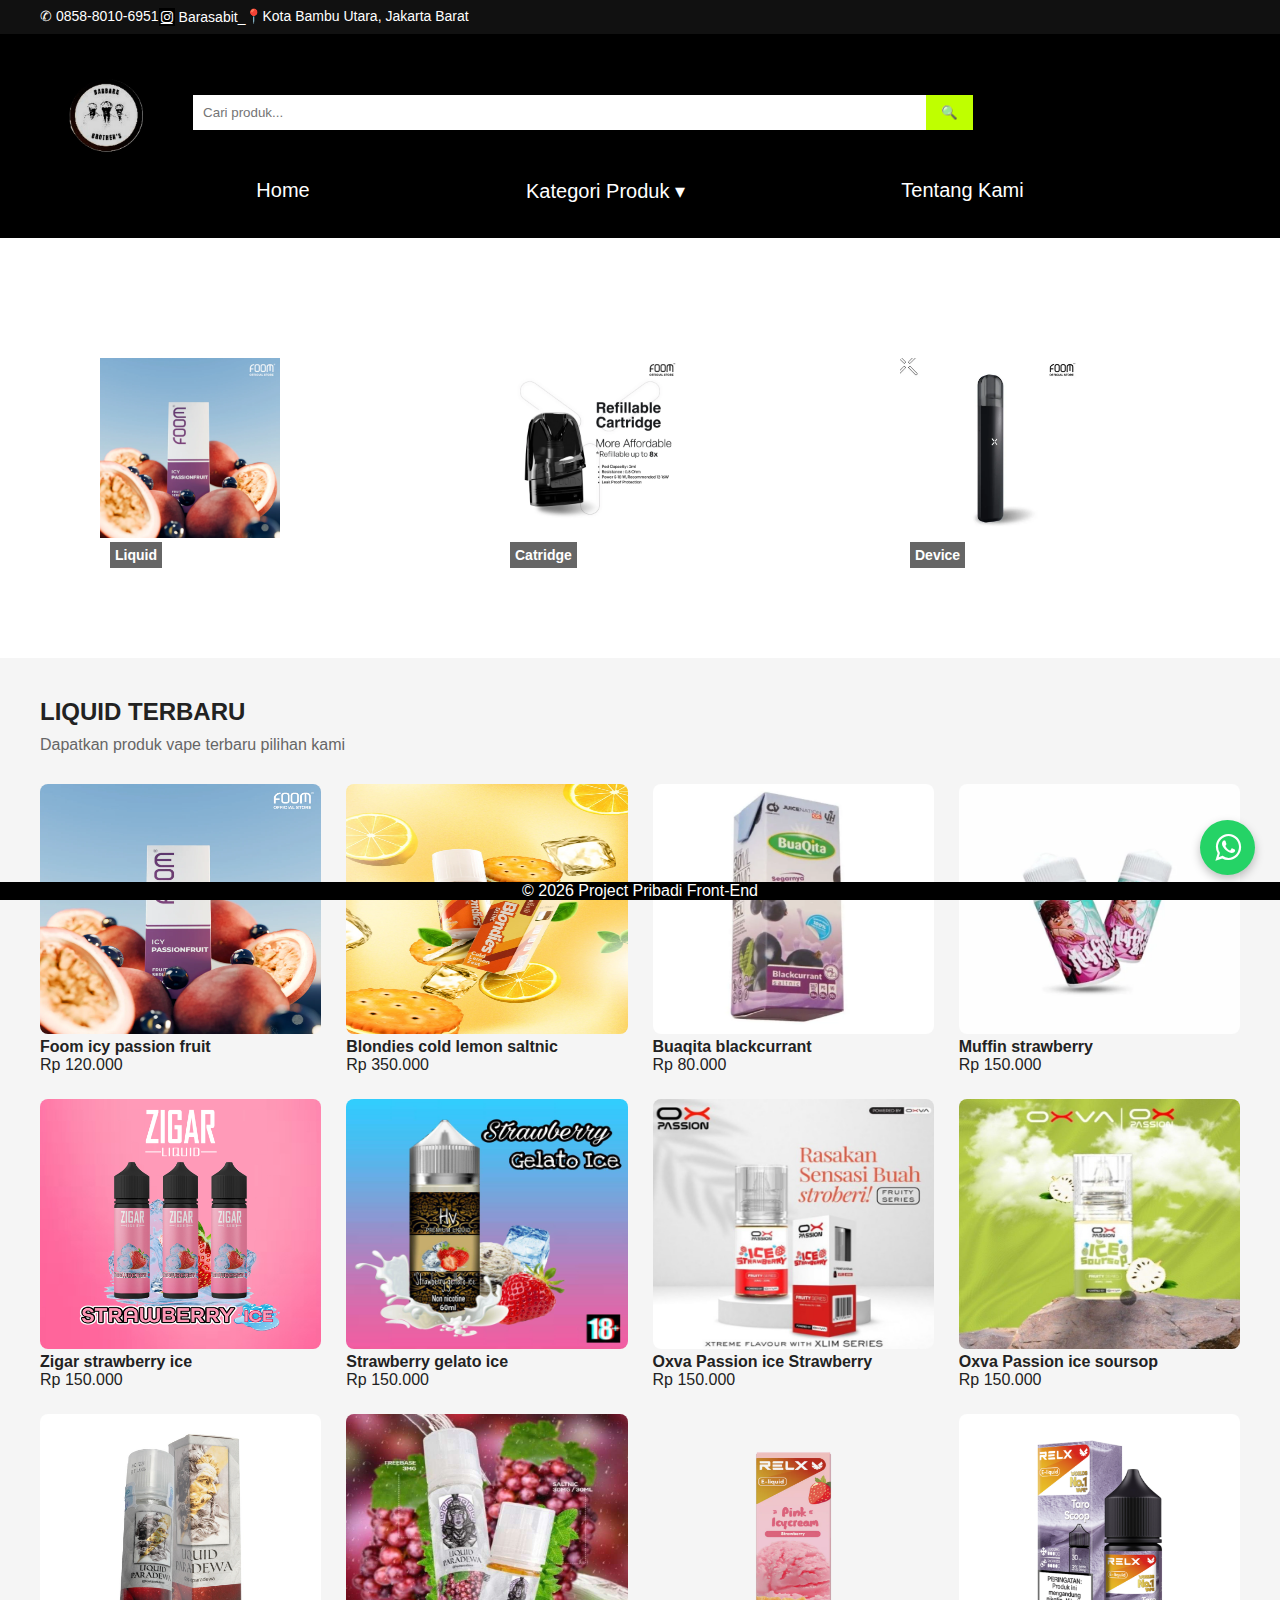
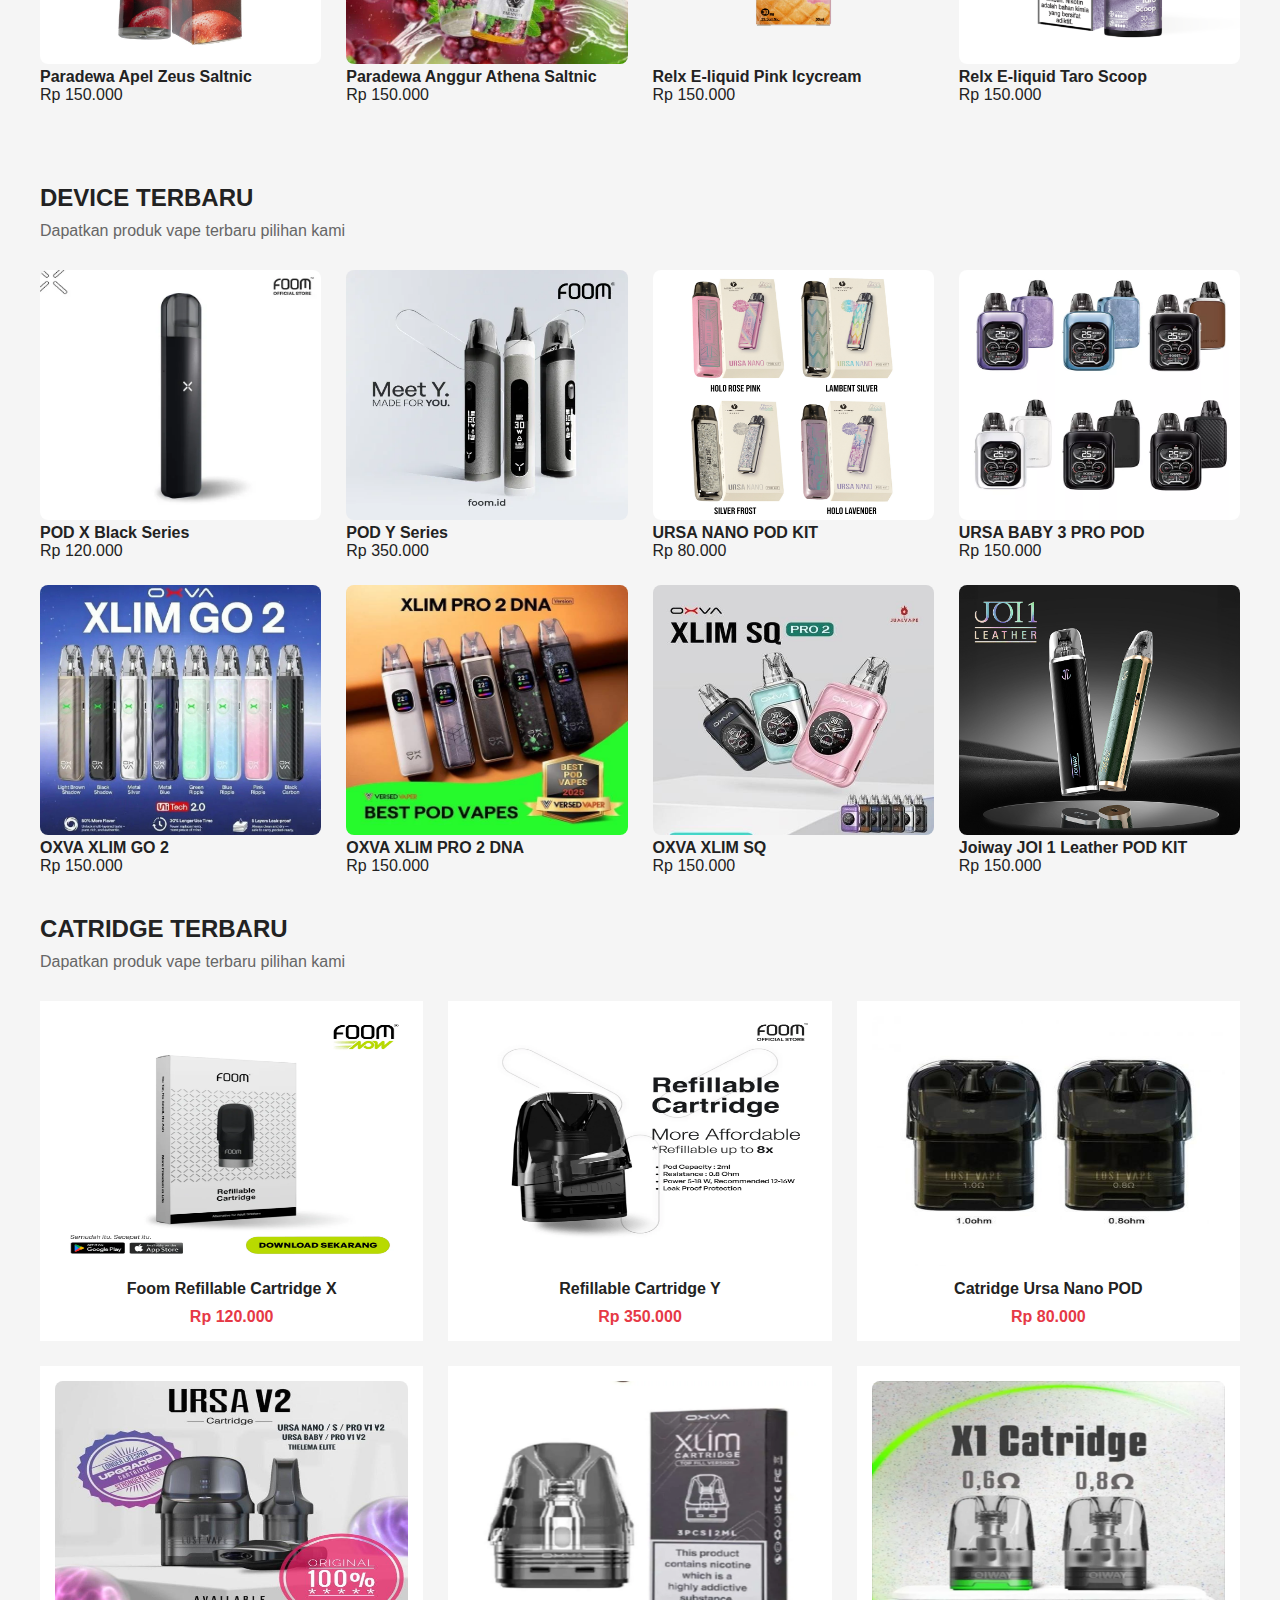
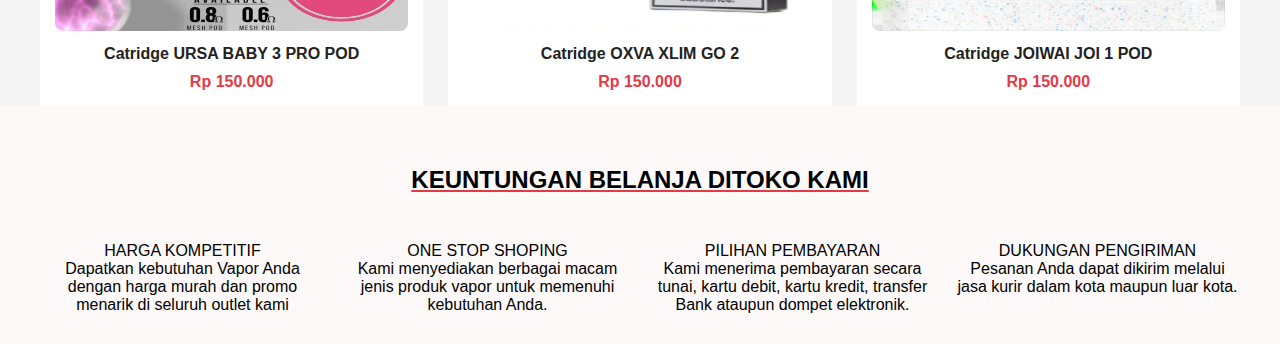
<file: index.html>
<!DOCTYPE html>
<html lang="id">
<head>
  <meta charset="UTF-8">
  <meta name="viewport" content="width=device-width, initial-scale=1.0">
  <title>Vapor Store | Project Pribadi</title>
  <link rel="stylesheet" href="style.css">
  <link rel="stylesheet" href="https://cdnjs.cloudflare.com/ajax/libs/font-awesome/4.7.0/css/font-awesome.min.css">
  
</head>
<body>
  <!-- ===== TOP BAR ===== -->
  <header class="top-bar">
    <div class="container">
      <span> &#9990 0858-8010-6951</span>
      <span><a href="www.instagram.com/Barasabit_" class="fa fa-instagram"></a> Barasabit_ </span>
      <span>📍Kota Bambu Utara, Jakarta Barat</span>
    </div>
  </header> 
  <nav class="navbar">
  <div class="container">
 <p id="searchResult"></p>
    <!-- BARIS ATAS -->
    <div class="nav-top">
      <div class="logo"> 
        <img src="images/logo.png" alt="Logo">
      </div>
      <div class="search-box"> 
        <input type="text" id="searchInput" placeholder="Cari produk...">
       <a> <button class="btn-primary" id="actionBtn">🔍</button></a>
      </div>
    </div>
      
    <!-- BARIS BAWAH -->
  <ul class="nav-menu">
  <li><a href="#">Home</a></li>

  <li class="dropdown">
    <a href="#">Kategori Produk ▾</a>

    <ul class="dropdown-menu">
      <li><a href="#liquid">Liquids</a></li>
      <li><a href="#Devices">Devices</a></li>
      <li><a href="#Catridge">Catridge</a></li>
    </ul>
  </li>

  <li><a href="flexbox.html">Tentang Kami</a></li>
</ul>

  </div>
</nav>


  
<!-- ===== CATEGORY BANNER ===== -->
  <section class="category">
    <div class="container category-grid">

      <div class="category-card">
        <img src="images/foom1.jpg" alt="foom-1">
        <h3>Liquid</h3>
      </div>

      <div class="category-card">
        <img src="images/catridge/catridgeY.jpg" alt="catridgeY">
        <h3>Catridge</h3>
      </div>

      <div class="category-card">
        <img src="images/device/deviceX.jpg" alt="Device">
        <h3>Device</h3>
      </div>
    </div>
  </section>

  <!-- ===== NEW PRODUCT SECTION ===== -->
  <main class="products">
    <div class="container ">
      <div id="liquid">
      <h2>LIQUID TERBARU</h2>
      <p>Dapatkan produk vape terbaru pilihan kami</p>

      <div class="product-grid">

        <article class="product-card" data-name="Foom icy passion fruit">
          <img src="images/foom1.jpg" alt="Product">
          <h4>Foom icy passion fruit</h4>
          <span>Rp 120.000</span>
        </article>

        <article class="product-card" data-name="Blondies cold lemon">
          <img src="images/blondieslemon.jpg" alt="Product">
          <h4>Blondies cold lemon saltnic</h4>
          <span>Rp 350.000</span>
        </article>

        <article class="product-card" data-name="Buaqita blackcurrant">
          <img src="images/buaqita.jpg" alt="Product">
          <h4>Buaqita blackcurrant</h4>
          <span>Rp 80.000</span>
        </article>

        <article class="product-card" data-name="Muffin strawberry">
          <img src="images/muffin.jpg" alt="Product">
          <h4>Muffin strawberry</h4>
          <span>Rp 150.000</span>
        </article>

        <article class="product-card" data-name="Zigar strawberry ice">
          <img src="images/liquid15.jpg" alt="Product">
          <h4>Zigar strawberry ice</h4>
          <span>Rp 150.000</span>
        </article>

        <article class="product-card" data-name="Strawberry gelato ice">
          <img src="images/liquid14.jpg" alt="Product">
          <h4>Strawberry gelato ice</h4>
          <span>Rp 150.000</span>
        </article>

        <article class="product-card" data-name="Oxva passion ice Strawberry">
          <img src="images/oxvastrawbery.jpg" alt="Product">
          <h4>Oxva Passion ice Strawberry</h4>
          <span>Rp 150.000</span>
        </article>

        <article class="product-card" data-name="Oxva Passion ice soursop">
          <img src="images/oxvasour.jpg" alt="Product">
          <h4>Oxva Passion ice soursop</h4>
          <span>Rp 150.000</span>
        </article>

        <article class="product-card" data-name="Paradewa Apel Zeus saltnic">
          <img src="images/paradewaapel.jpg" alt="Product">
          <h4>Paradewa Apel Zeus Saltnic</h4>
          <span>Rp 150.000</span>
        </article>

        <article class="product-card" data-name="Paradewa Anggur Athena Saltnic">
          <img src="images/paradewaanggur.jpg" alt="Product">
          <h4>Paradewa Anggur Athena Saltnic</h4>
          <span>Rp 150.000</span>
        </article>

        <article class="product-card" data-name="Relx E-liquid Pink Icycream" >
          <img src="images/relxice.jpg" alt="Product">
          <h4>Relx E-liquid Pink Icycream</h4> 
          <span>Rp 150.000</span>
        </article>

        <article class="product-card" data-name="Relx E-liquid Taro Scoop" >
          <img src="images/taroscoop.jpg" alt="Product">
          <h4>Relx E-liquid Taro Scoop</h4>
          <span>Rp 150.000</span>
        </article>
      </div>
    </div>
    </div>
  </main>

<!-- ===== NEW DEVICE SECTION ===== -->
   <main class="products">
    <div class="container">
    <div id="Devices">

      <h2>DEVICE TERBARU</h2>
      <p>Dapatkan produk vape terbaru pilihan kami</p>

      <div class="product-grid">

        <article class="product-card" data-name="POD X Black Series">
          <img src="images/device/deviceX.jpg" alt="Product">
          <h4>POD X Black Series</h4>
          <span>Rp 120.000</span>
        </article>

        <article class="product-card" data-name="POD Y Series">
          <img src="images/device/podY.jpg" alt="Product">
          <h4>POD Y Series</h4>
          <span>Rp 350.000</span>
        </article>

        <article class="product-card" data-name="URSA NANO POD KIT">
          <img src="images/device/ursanano.jpg" alt="Product">
          <h4>URSA NANO POD KIT</h4>
          <span>Rp 80.000</span>
        </article>

        <article class="product-card" data-name="URSA BABY 3 PRO POD">
          <img src="images/device/ursababy.jpg" alt="Product">
          <h4>URSA BABY 3 PRO POD </h4>
          <span>Rp 150.000</span>
        </article>

        <article class="product-card" data-name="OXVA XLIM GO 2">
          <img src="images/device/oxvaxlimGo.jpg" alt="Product">
          <h4>OXVA XLIM GO 2</h4>
          <span>Rp 150.000</span>
        </article>

        <article class="product-card" data-name="OXVA XLIM PRO 2 DNA">
          <img src="images/device/oxvaxlimPro.jpg" alt="Product">
          <h4>OXVA XLIM PRO 2 DNA</h4>
          <span>Rp 150.000</span>
        </article>

        <article class="product-card" data-name="OXVA XLIM SQ">
          <img src="images/device/oxvaxlimSQ.jpg" alt="Product">
          <h4>OXVA XLIM SQ</h4>
          <span>Rp 150.000</span>
        </article>

        <article class="product-card" data-name="Joiway JOI 1 Leather POD KIT">
          <img src="images/device/joiway.jpg" alt="Product">
          <h4>Joiway JOI 1 Leather POD KIT</h4>
          <span>Rp 150.000</span>
        </article>
      </div>
    </div>
    </div>
  </main>

  <!-- ===== NEW CATRIDGE SECTION ===== -->
   <main class="productse">
    <div class="container"> 
    <div id="Catridge">

      <h2>CATRIDGE TERBARU</h2>
      <p>Dapatkan produk vape terbaru pilihan kami</p>

      <div class="productse-grid">

        <article class="productse-card" data-name="Foom Refillable Cartridge X">
          <img src="images/catridge/catridgeX.jpg" alt="Product">
          <h4>Foom Refillable Cartridge X</h4>
          <span>Rp 120.000</span>
        </article>

        <article class="productse-card" data-name="Refillable Cartridge Y">
          <img src="images/catridge/catridgeY.jpg" alt="Product">
          <h4>Refillable Cartridge Y</h4>
          <span>Rp 350.000</span>
        </article>

        <article class="productse-card" data-name="Catridge Ursa Nano POD">
          <img src="images/catridge/catridgeursanano.jpg" alt="Product">
          <h4>Catridge Ursa Nano POD</h4>
          <span>Rp 80.000</span>
        </article>

        <article class="productse-card" data-name="Catridge URSA BABY 3 PRO POD">
          <img src="images/catridge/catridgeursababy.jpg" alt="Product">
          <h4>Catridge URSA BABY 3 PRO POD </h4>
          <span>Rp 150.000</span>
        </article>

        <article class="productse-card" data-name="Catridge OXVA XLIM GO 2">
          <img src="images/catridge/catridgeoxaGO.jpg" alt="Product">
          <h4>Catridge OXVA XLIM GO 2</h4>
          <span>Rp 150.000</span>
        </article>

        <article class="productse-card" data-name="Catridge JOIWAI JOI 1 POD">
          <img src="images/catridge/catridgejoiway.jpg" alt="Product">
          <h4>Catridge JOIWAI JOI 1 POD</h4>
          <span>Rp 150.000</span>
        </article>
      </div>
    </div>
    </div> 
  </main>



  <!-- ===== FOOTER ===== -->
   
  <footer class="footer">
    <div class="footer title">
      <h2>KEUNTUNGAN BELANJA DITOKO KAMI</h2>
    </div>

    <div class="container">
    <section class="advantages">
      <article class="harga kompetitif">
          <br>HARGA KOMPETITIF</br>
          <span> Dapatkan kebutuhan Vapor Anda dengan harga murah dan promo menarik di seluruh outlet kami</span>
      </article>
      <article class="onestopshoping">
      <br>ONE STOP SHOPING</br>
        <span>Kami menyediakan berbagai macam jenis produk vapor untuk memenuhi kebutuhan Anda.</span>
        </article>
      <article class="pembayaran">
        <br>PILIHAN PEMBAYARAN</br>
          <span>Kami menerima pembayaran secara tunai, kartu debit, kartu kredit, transfer Bank ataupun dompet elektronik.</span>
      </article>
      <article class="pengiriman">
        <br>DUKUNGAN PENGIRIMAN</br>
          <span>Pesanan Anda dapat dikirim melalui jasa kurir dalam kota maupun luar kota.</span>
      </article>
      </div>
            
       </section>
       
       <p>© 2026 Project Pribadi Front-End</p>
  
  </footer>
<a 
  href="https://wa.me/6285880106951?text="pesan disini"
  class="wa-float"
  target="_blank"
  aria-label="Chat WhatsApp"
>
  <i class="fa fa-whatsapp"></i>
</a>
 <script src="test.js"></script>
</body>

</html>
</file>
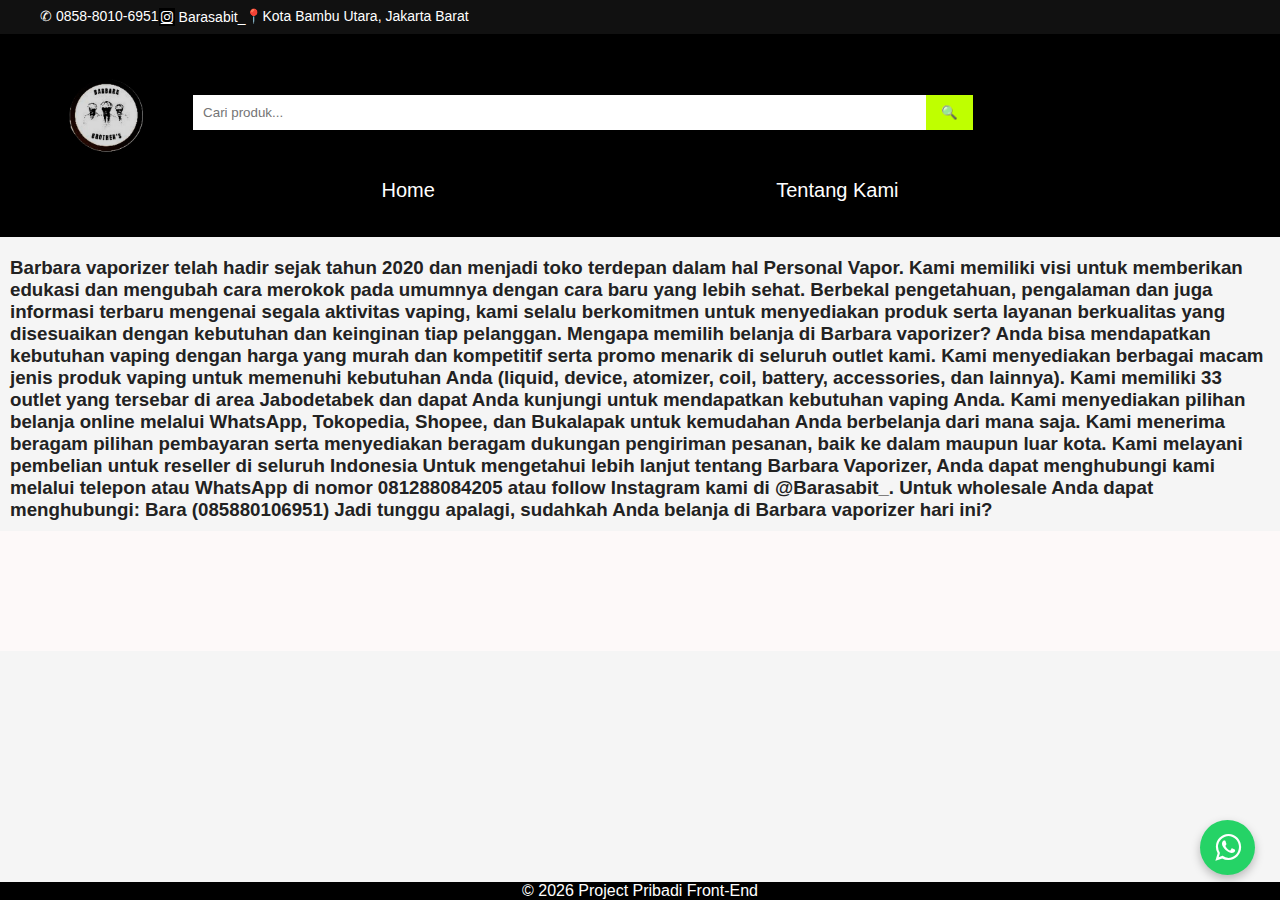
<file: flexbox.html>
<!DOCTYPE html>
<html lang="en">
<head>
    <meta charset="UTF-8">
    <meta name="viewport" content="width=device-width, initial-scale=1.0">
    <title> Vapor Store | Project Pribadi</title>
    <link rel="stylesheet" href="style.css">
    <link rel="stylesheet" href="https://cdnjs.cloudflare.com/ajax/libs/font-awesome/4.7.0/css/font-awesome.min.css">
</head>
<body>
    <body>
  <!-- ===== TOP BAR ===== -->
  <header class="top-bar">
    <div class="container">
      <span> &#9990 0858-8010-6951</span>
      <span><a href="www.instagram.com/Barasabit_" class="fa fa-instagram"></a> Barasabit_ </span>
      <span>📍Kota Bambu Utara, Jakarta Barat</span>
    </div>
  </header> 
  <nav class="navbar">
  <div class="container">
 <p id="searchResult"></p>
    <!-- BARIS ATAS -->
    <div class="nav-top">
      <div class="logo"> 
        <img src="images/logo.png" alt="Logo">
      </div>
      <div class="search-box"> 
        <input type="text" id="searchInput" placeholder="Cari produk...">
       <a> <button class="btn-primary" id="actionBtn">🔍</button></a>
      </div>
    </div>
      
    <!-- BARIS BAWAH -->
    <ul class="nav-menu">
      <li><a href="index1.html">Home</a></li>
      <li><a href="flexbox.html">Tentang Kami</a></li>
    </ul>

  </div>
</nav>
<div class="text">
<h3>Barbara vaporizer telah hadir sejak tahun 2020 dan menjadi toko terdepan dalam hal Personal Vapor. Kami memiliki visi untuk memberikan edukasi dan mengubah cara merokok pada umumnya dengan cara baru yang lebih sehat. Berbekal pengetahuan, pengalaman dan juga informasi terbaru mengenai segala aktivitas vaping, kami selalu berkomitmen untuk menyediakan produk serta layanan berkualitas yang disesuaikan dengan kebutuhan dan keinginan tiap pelanggan.

Mengapa memilih belanja di Barbara vaporizer?

Anda bisa mendapatkan kebutuhan vaping dengan harga yang murah dan kompetitif serta promo menarik di seluruh outlet kami.
Kami menyediakan berbagai macam jenis produk vaping untuk memenuhi kebutuhan Anda (liquid, device, atomizer, coil, battery, accessories, dan lainnya).
Kami memiliki 33 outlet yang tersebar di area Jabodetabek dan dapat Anda kunjungi untuk mendapatkan kebutuhan vaping Anda.
Kami menyediakan pilihan belanja online melalui WhatsApp, Tokopedia, Shopee, dan Bukalapak untuk kemudahan Anda berbelanja dari mana saja.
Kami menerima beragam pilihan pembayaran serta menyediakan beragam dukungan pengiriman pesanan, baik ke dalam maupun luar kota.
Kami melayani pembelian untuk reseller di seluruh Indonesia
Untuk mengetahui lebih lanjut tentang Barbara Vaporizer, Anda dapat menghubungi kami melalui telepon atau WhatsApp di nomor 081288084205 atau follow Instagram kami di @Barasabit_. Untuk wholesale Anda dapat menghubungi: Bara (085880106951)

Jadi tunggu apalagi, sudahkah Anda belanja di Barbara vaporizer hari ini?</h3>
</div>

<footer class="footer">
    <div class="footer title">
       <p>© 2026 Project Pribadi Front-End</p>
  
  </footer>

  <a 
  href="https://wa.me/6285880106951?"
  class="wa-float"
  target="_blank"
  aria-label="Chat WhatsApp"
>
  <i class="fa fa-whatsapp"></i>
</a>
</body>
</html>
</file>
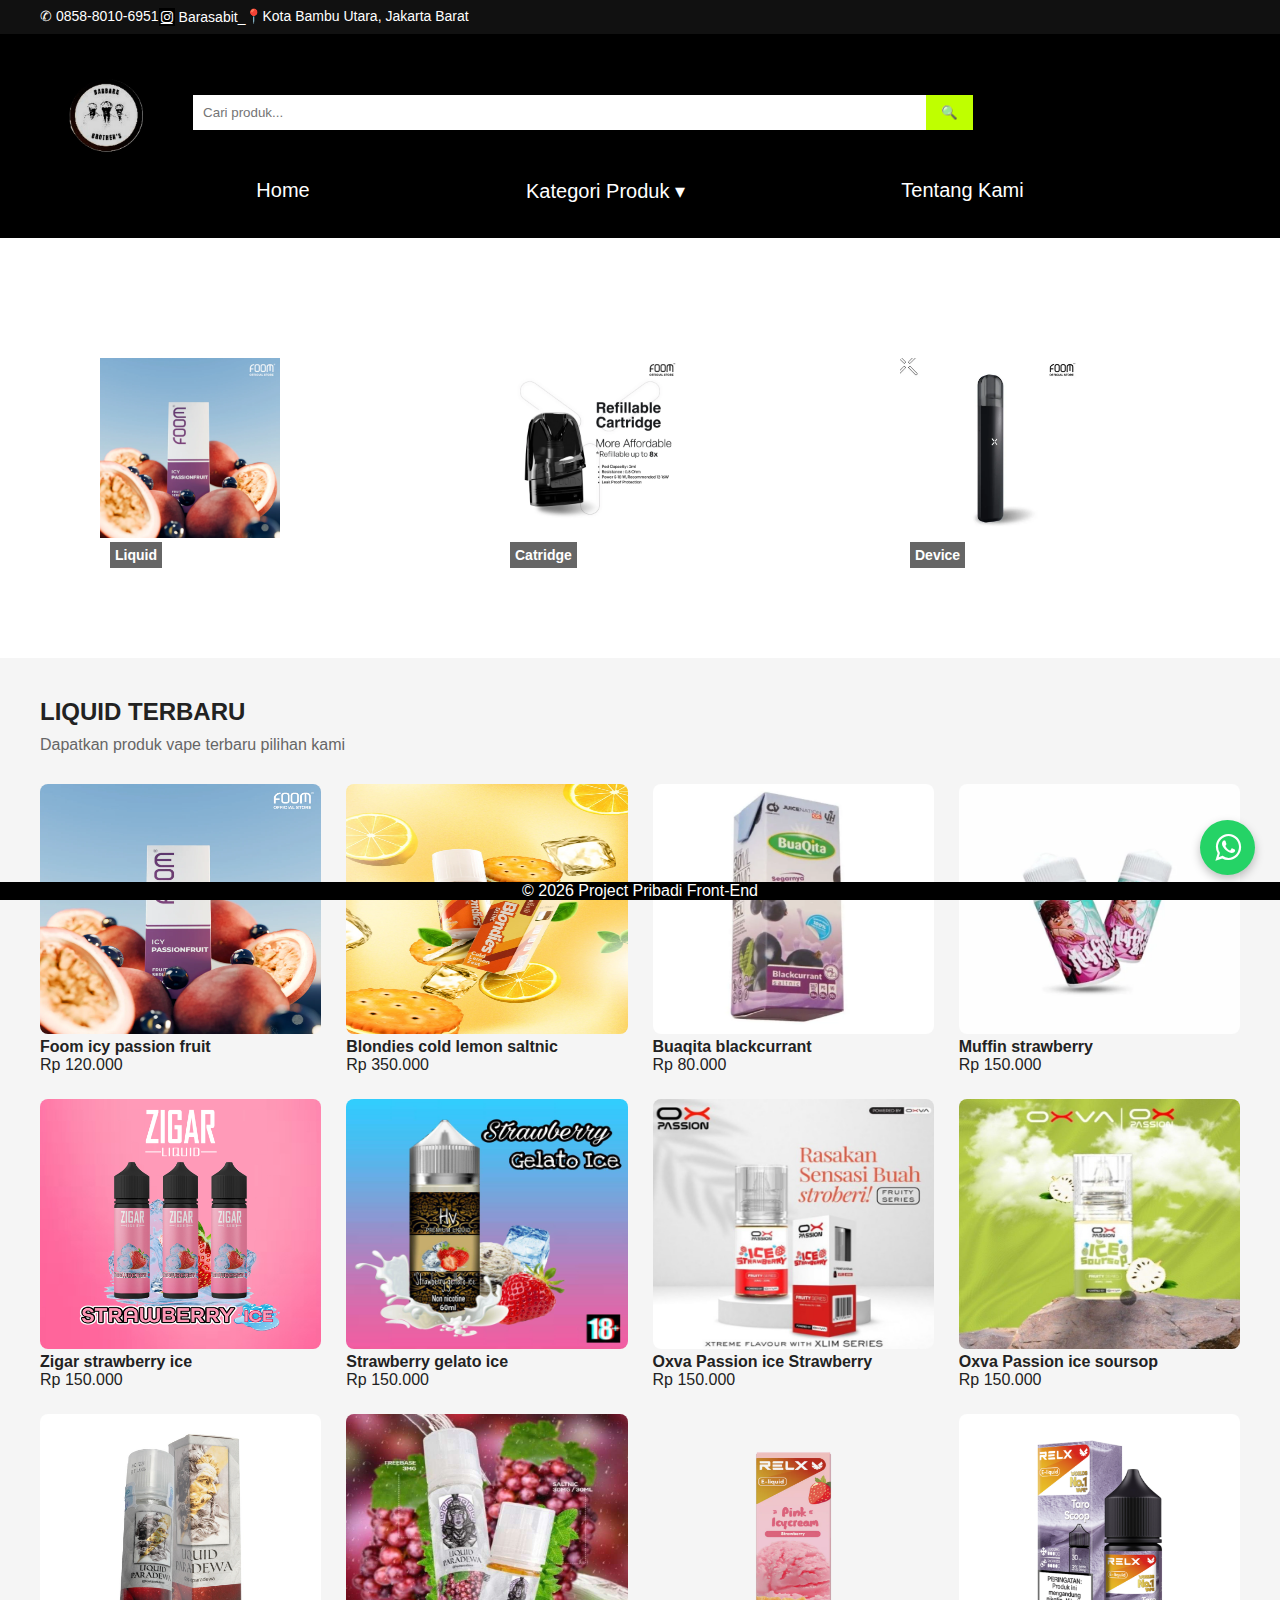
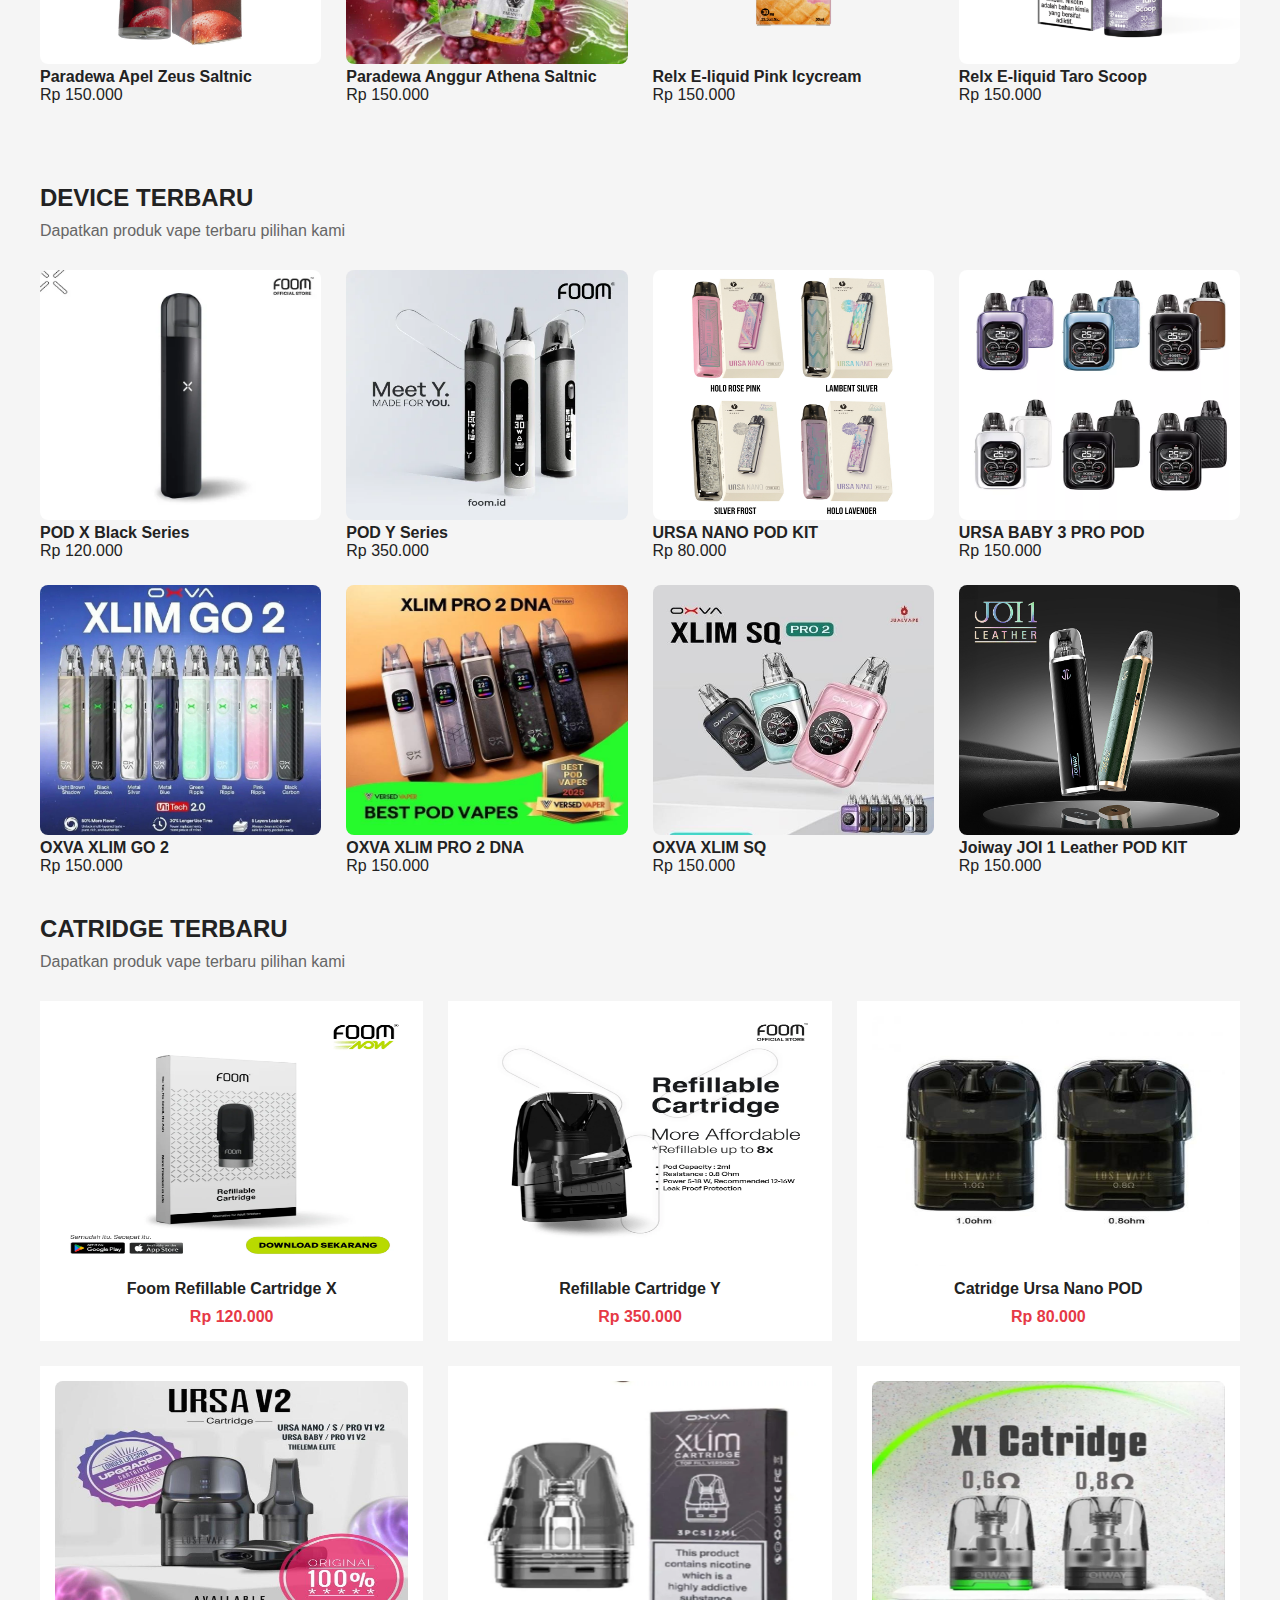
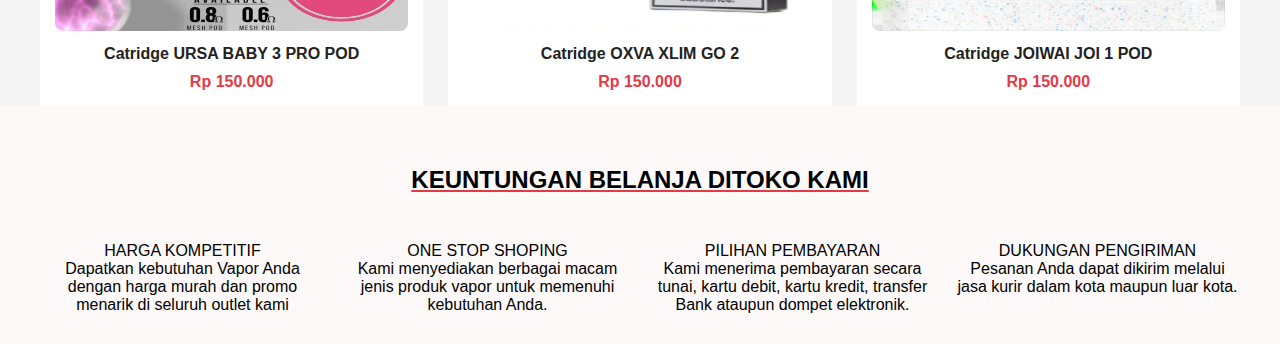
<file: index1.html>
<!--
<!DOCTYPE html>
<html lang="id">
<head>
 <meta charset="UTF-8">
<meta name="viewport" content="width=device-width, initial-scale=1.0">
<title>Barbara marketplace</title>
<link rel="stylesheet" href="style.css">
<link rel="stylesheet" href="https://cdnjs.cloudflare.com/ajax/libs/font-awesome/6.5.0/css/all.min.css">

<body>

<header>
 <a href="/" class="logo">
 <img src="images/logo.png" alt="logo-utama" class="logo">
 </a>
 <div class="search-box">
  <input type="text" placeholder="Cari Liquid murah..."/>
  <button>
     🔍
  </button>
 </div>
  </header>
</header>


<section class="hero">
  <h2>BARBARA VAPORIZER</h2>
  <p>Produk langsung dari supplier terpercaya</p>
</section>

<section class="products">
  <div class="product-card">
    <img src="images/liquid1.jpg" alt="liquid1">
    <h3>liquid harumanis mangga</h3>
    <div class="price">Rp 150.000</div>
     <a href="https://wa.me/6281234567890"
   class="buy-btn">
  <i class="fab fa-whatsapp">  Beli via WhatsApp</i> 
</a>

  </div>

  <div class="product-card">
    <img src="images/liquid2.jpg" alt="liquid 2">
    <h3>Foom classic blend</h3>
    <div class="price">Rp 149.000</div>
     <a href="https://wa.me/6281234567890"
   class="buy-btn">
  <i class="fab fa-whatsapp">  Beli via WhatsApp</i> 
</a>

  </div>

  <div class="product-card">
    <img src="images/liquid3.jpg" alt="liquid 3">
    <h3>Public mix fruit</h3>
    <div class="price">Rp 249.000</div>
    <a href="https://wa.me/6281234567890"
   class="buy-btn">
  <i class="fab fa-whatsapp">  Beli via WhatsApp</i> 
</a>
  </div>  


  <div class="product-card">
    <img src="images/liquid4.jpg" alt="liquid4">
    <h3>Liquid Mango berry</h3>
    <div class="price">Rp 159.000</div>
    <a href="https://wa.me/6281234567890"
   class="buy-btn">
  <i class="fab fa-whatsapp">  Beli via WhatsApp</i> 
</a>
  </div>  

    <div class="product-card">
    <img src="images/liquid5.jpg" alt="liquid5">
    <h3>Elfiq strawberry</h3>
    <div class="price">Rp 150.000</div>
    <a href="https://wa.me/6281234567890"
   class="buy-btn">
  <i class="fab fa-whatsapp">  Beli via WhatsApp</i> 
</a>
  </div> 

    <div class="product-card">
    <img src="images/liquid6.jpg" alt="liquid6">
    <h3>Candu strawberry ice</h3>
    <div class="price">Rp 75.000</div>
    <a href="https://wa.me/6281234567890"
   class="buy-btn">
  <i class="fab fa-whatsapp">  Beli via WhatsApp</i> 
</a>
  </div> 

    <div class="product-card">
    <img src="images/liquid7.jpg" alt="liquid7">
    <h3>Oxva mix fruit</h3>
    <div class="price">Rp 159.000</div>
    <a href="https://wa.me/6281234567890"
   class="buy-btn">
  <i class="fab fa-whatsapp">  Beli via WhatsApp</i> 
</a>
  </div> 

    <div class="product-card">
    <img src="images/liquid8.jpg" alt="liquid8">
    <h3>Liquid Corn ice</h3>
    <div class="price">Rp 100.000</div>
    <a href="https://wa.me/6281234567890"
   class="buy-btn">
  <i class="fab fa-whatsapp">  Beli via WhatsApp</i> 
</a>
  </div> 

    <div class="product-card">
    <img src="images/liquid9.jpg" alt="liquid9">
    <h3>Dark luna</h3>
    <div class="price">Rp 150.000</div>
    <a href="https://wa.me/6281234567890"
   class="buy-btn">
  <i class="fab fa-whatsapp">  Beli via WhatsApp</i> 
</a>
  </div> 

    <div class="product-card">
    <img src="images/liquid10.jpg" alt="liquid10">
    <h3>Fuji strawberry</h3>
    <div class="price">Rp 149.000</div>
    <a href="https://wa.me/6281234567890"
   class="buy-btn">
  <i class="fab fa-whatsapp">  Beli via WhatsApp</i> 
</a>
  </div> 

    <div class="product-card">
    <img src="images/liquid11.jpg" alt="liquid11">
    <h3>Cloud heaven mix max</h3>
    <div class="price">Rp 159.000</div>
    <a href="https://wa.me/6281234567890"
   class="buy-btn">
  <i class="fab fa-whatsapp">  Beli via WhatsApp</i> 
</a>
  </div> 

    <div class="product-card">
    <img src="images/liquid12.jpg" alt="liquid12">
    <h3>Harum manis mangga ice</h3>
    <div class="price">Rp 159.000</div>
    <a href="https://wa.me/6281234567890"
   class="buy-btn">
  <i class="fab fa-whatsapp">  Beli via WhatsApp</i> 
</a>
  </div> 

    <div class="product-card">
    <img src="images/liquid13.jpg" alt="liquid13">
    <h3>Strawberry creamy</h3>
    <div class="price">Rp 149.000</div>
    <a href="https://wa.me/6281234567890"
   class="buy-btn">
  <i class="fab fa-whatsapp">  Beli via WhatsApp</i> 
</a>
  </div> 

    <div class="product-card">
    <img src="images/liquid14.jpg" alt="liquid14">
    <h3>Strawberry gelato ice</h3>
    <div class="price">Rp 70.000</div>
    <a href="https://wa.me/6281234567890"
   class="buy-btn">
  <i class="fab fa-whatsapp">  Beli via WhatsApp</i> 
</a>
  </div> 

    <div class="product-card">
    <img src="images/liquid15.jpg" alt="liquid15">
    <h3>Zigar strawberry ice</h3>
    <div class="price">Rp 150.000</div>
    <a href="https://wa.me/6281234567890"
   class="buy-btn">
  <i class="fab fa-whatsapp">  Beli via WhatsApp</i> 
</a>
  </div> 
</section>


 <div class="trust">
  <h1>✔️ Produk original</h1>
  <h1>✔️ Pengiriman seluruh Indonesia</h1>
  <h1>✔️ Respon cepat</h1>
  </div>
<footer>
  
  © 2026 SimpleMarket. All rights reserved.
</footer>
</body>
</html>
code asli -->

<!DOCTYPE html>
<html lang="id">
<head>
  <meta charset="UTF-8">
  <meta name="viewport" content="width=device-width, initial-scale=1.0">
  <title>Vapor Store | Project Pribadi</title>
  <link rel="stylesheet" href="style.css">
  <link rel="stylesheet" href="https://cdnjs.cloudflare.com/ajax/libs/font-awesome/4.7.0/css/font-awesome.min.css">
  
</head>
<body>
  <!-- ===== TOP BAR ===== -->
  <header class="top-bar">
    <div class="container">
      <span> &#9990 0858-8010-6951</span>
      <span><a href="www.instagram.com/Barasabit_" class="fa fa-instagram"></a> Barasabit_ </span>
      <span>📍Kota Bambu Utara, Jakarta Barat</span>
    </div>
  </header> 
  <nav class="navbar">
  <div class="container">
 <p id="searchResult"></p>
    <!-- BARIS ATAS -->
    <div class="nav-top">
      <div class="logo"> 
        <img src="images/logo.png" alt="Logo">
      </div>
      <div class="search-box"> 
        <input type="text" id="searchInput" placeholder="Cari produk...">
       <a> <button class="btn-primary" id="actionBtn">🔍</button></a>
      </div>
    </div>
      
    <!-- BARIS BAWAH -->
  <ul class="nav-menu">
  <li><a href="#">Home</a></li>

  <li class="dropdown">
    <a href="#">Kategori Produk ▾</a>

    <ul class="dropdown-menu">
      <li><a href="#liquid">Liquids</a></li>
      <li><a href="#Devices">Devices</a></li>
      <li><a href="#Catridge">Catridge</a></li>
    </ul>
  </li>

  <li><a href="flexbox.html">Tentang Kami</a></li>
</ul>

  </div>
</nav>


  
<!-- ===== CATEGORY BANNER ===== -->
  <section class="category">
    <div class="container category-grid">

      <div class="category-card">
        <img src="images/foom1.jpg" alt="foom-1">
        <h3>Liquid</h3>
      </div>

      <div class="category-card">
        <img src="images/catridge/catridgeY.jpg" alt="catridgeY">
        <h3>Catridge</h3>
      </div>

      <div class="category-card">
        <img src="images/device/deviceX.jpg" alt="Device">
        <h3>Device</h3>
      </div>
    </div>
  </section>

  <!-- ===== NEW PRODUCT SECTION ===== -->
  <main class="products">
    <div class="container ">
      <div id="liquid">
      <h2>LIQUID TERBARU</h2>
      <p>Dapatkan produk vape terbaru pilihan kami</p>

      <div class="product-grid">

        <article class="product-card" data-name="Foom icy passion fruit">
          <img src="images/foom1.jpg" alt="Product">
          <h4>Foom icy passion fruit</h4>
          <span>Rp 120.000</span>
        </article>

        <article class="product-card" data-name="Blondies cold lemon">
          <img src="images/blondieslemon.jpg" alt="Product">
          <h4>Blondies cold lemon saltnic</h4>
          <span>Rp 350.000</span>
        </article>

        <article class="product-card" data-name="Buaqita blackcurrant">
          <img src="images/buaqita.jpg" alt="Product">
          <h4>Buaqita blackcurrant</h4>
          <span>Rp 80.000</span>
        </article>

        <article class="product-card" data-name="Muffin strawberry">
          <img src="images/muffin.jpg" alt="Product">
          <h4>Muffin strawberry</h4>
          <span>Rp 150.000</span>
        </article>

        <article class="product-card" data-name="Zigar strawberry ice">
          <img src="images/liquid15.jpg" alt="Product">
          <h4>Zigar strawberry ice</h4>
          <span>Rp 150.000</span>
        </article>

        <article class="product-card" data-name="Strawberry gelato ice">
          <img src="images/liquid14.jpg" alt="Product">
          <h4>Strawberry gelato ice</h4>
          <span>Rp 150.000</span>
        </article>

        <article class="product-card" data-name="Oxva passion ice Strawberry">
          <img src="images/oxvastrawbery.jpg" alt="Product">
          <h4>Oxva Passion ice Strawberry</h4>
          <span>Rp 150.000</span>
        </article>

        <article class="product-card" data-name="Oxva Passion ice soursop">
          <img src="images/oxvasour.jpg" alt="Product">
          <h4>Oxva Passion ice soursop</h4>
          <span>Rp 150.000</span>
        </article>

        <article class="product-card" data-name="Paradewa Apel Zeus saltnic">
          <img src="images/paradewaapel.jpg" alt="Product">
          <h4>Paradewa Apel Zeus Saltnic</h4>
          <span>Rp 150.000</span>
        </article>

        <article class="product-card" data-name="Paradewa Anggur Athena Saltnic">
          <img src="images/paradewaanggur.jpg" alt="Product">
          <h4>Paradewa Anggur Athena Saltnic</h4>
          <span>Rp 150.000</span>
        </article>

        <article class="product-card" data-name="Relx E-liquid Pink Icycream" >
          <img src="images/relxice.jpg" alt="Product">
          <h4>Relx E-liquid Pink Icycream</h4> 
          <span>Rp 150.000</span>
        </article>

        <article class="product-card" data-name="Relx E-liquid Taro Scoop" >
          <img src="images/taroscoop.jpg" alt="Product">
          <h4>Relx E-liquid Taro Scoop</h4>
          <span>Rp 150.000</span>
        </article>
      </div>
    </div>
    </div>
  </main>

<!-- ===== NEW DEVICE SECTION ===== -->
   <main class="products">
    <div class="container">
    <div id="Devices">

      <h2>DEVICE TERBARU</h2>
      <p>Dapatkan produk vape terbaru pilihan kami</p>

      <div class="product-grid">

        <article class="product-card" data-name="POD X Black Series">
          <img src="images/device/deviceX.jpg" alt="Product">
          <h4>POD X Black Series</h4>
          <span>Rp 120.000</span>
        </article>

        <article class="product-card" data-name="POD Y Series">
          <img src="images/device/podY.jpg" alt="Product">
          <h4>POD Y Series</h4>
          <span>Rp 350.000</span>
        </article>

        <article class="product-card" data-name="URSA NANO POD KIT">
          <img src="images/device/ursanano.jpg" alt="Product">
          <h4>URSA NANO POD KIT</h4>
          <span>Rp 80.000</span>
        </article>

        <article class="product-card" data-name="URSA BABY 3 PRO POD">
          <img src="images/device/ursababy.jpg" alt="Product">
          <h4>URSA BABY 3 PRO POD </h4>
          <span>Rp 150.000</span>
        </article>

        <article class="product-card" data-name="OXVA XLIM GO 2">
          <img src="images/device/oxvaxlimGo.jpg" alt="Product">
          <h4>OXVA XLIM GO 2</h4>
          <span>Rp 150.000</span>
        </article>

        <article class="product-card" data-name="OXVA XLIM PRO 2 DNA">
          <img src="images/device/oxvaxlimPro.jpg" alt="Product">
          <h4>OXVA XLIM PRO 2 DNA</h4>
          <span>Rp 150.000</span>
        </article>

        <article class="product-card" data-name="OXVA XLIM SQ">
          <img src="images/device/oxvaxlimSQ.jpg" alt="Product">
          <h4>OXVA XLIM SQ</h4>
          <span>Rp 150.000</span>
        </article>

        <article class="product-card" data-name="Joiway JOI 1 Leather POD KIT">
          <img src="images/device/joiway.jpg" alt="Product">
          <h4>Joiway JOI 1 Leather POD KIT</h4>
          <span>Rp 150.000</span>
        </article>
      </div>
    </div>
    </div>
  </main>

  <!-- ===== NEW CATRIDGE SECTION ===== -->
   <main class="productse">
    <div class="container"> 
    <div id="Catridge">

      <h2>CATRIDGE TERBARU</h2>
      <p>Dapatkan produk vape terbaru pilihan kami</p>

      <div class="productse-grid">

        <article class="productse-card" data-name="Foom Refillable Cartridge X">
          <img src="images/catridge/catridgeX.jpg" alt="Product">
          <h4>Foom Refillable Cartridge X</h4>
          <span>Rp 120.000</span>
        </article>

        <article class="productse-card" data-name="Refillable Cartridge Y">
          <img src="images/catridge/catridgeY.jpg" alt="Product">
          <h4>Refillable Cartridge Y</h4>
          <span>Rp 350.000</span>
        </article>

        <article class="productse-card" data-name="Catridge Ursa Nano POD">
          <img src="images/catridge/catridgeursanano.jpg" alt="Product">
          <h4>Catridge Ursa Nano POD</h4>
          <span>Rp 80.000</span>
        </article>

        <article class="productse-card" data-name="Catridge URSA BABY 3 PRO POD">
          <img src="images/catridge/catridgeursababy.jpg" alt="Product">
          <h4>Catridge URSA BABY 3 PRO POD </h4>
          <span>Rp 150.000</span>
        </article>

        <article class="productse-card" data-name="Catridge OXVA XLIM GO 2">
          <img src="images/catridge/catridgeoxaGO.jpg" alt="Product">
          <h4>Catridge OXVA XLIM GO 2</h4>
          <span>Rp 150.000</span>
        </article>

        <article class="productse-card" data-name="Catridge JOIWAI JOI 1 POD">
          <img src="images/catridge/catridgejoiway.jpg" alt="Product">
          <h4>Catridge JOIWAI JOI 1 POD</h4>
          <span>Rp 150.000</span>
        </article>
      </div>
    </div>
    </div> 
  </main>



  <!-- ===== FOOTER ===== -->
   
  <footer class="footer">
    <div class="footer title">
      <h2>KEUNTUNGAN BELANJA DITOKO KAMI</h2>
    </div>

    <div class="container">
    <section class="advantages">
      <article class="harga kompetitif">
          <br>HARGA KOMPETITIF</br>
          <span> Dapatkan kebutuhan Vapor Anda dengan harga murah dan promo menarik di seluruh outlet kami</span>
      </article>
      <article class="onestopshoping">
      <br>ONE STOP SHOPING</br>
        <span>Kami menyediakan berbagai macam jenis produk vapor untuk memenuhi kebutuhan Anda.</span>
        </article>
      <article class="pembayaran">
        <br>PILIHAN PEMBAYARAN</br>
          <span>Kami menerima pembayaran secara tunai, kartu debit, kartu kredit, transfer Bank ataupun dompet elektronik.</span>
      </article>
      <article class="pengiriman">
        <br>DUKUNGAN PENGIRIMAN</br>
          <span>Pesanan Anda dapat dikirim melalui jasa kurir dalam kota maupun luar kota.</span>
      </article>
      </div>
            
       </section>
       
       <p>© 2026 Project Pribadi Front-End</p>
  
  </footer>
<a 
  href="https://wa.me/6285880106951?text="pesan disini"
  class="wa-float"
  target="_blank"
  aria-label="Chat WhatsApp"
>
  <i class="fa fa-whatsapp"></i>
</a>
 <script src="test.js"></script>
</body>

</html>
</file>
<file: style.css>
/*
* {
  margin:0;
  padding: 0;
  box-sizing:border-box;
}
<style>

 

    body {
      margin: 100;
      font-family: "poppins"
    
    }
    
    
    header {
      background: #65659c;
      color: rgb(216, 248, 12);
      padding: 5px 30px;
      display: flex;
      justify-content: space-between;
      align-items: center;
    } 

    .logo
    {
      width: 200px;
      height: 150px;
      margin-right: auto;
    }

    .logo:hover img 
      {
        transform: scale(1.50);
        opacity: 0.85;
      }

    .search-box
    {
      display: flex;
      width:320px;
      align-items: center;
      padding: 6px 10px;
      border-radius: 999px;
      background: #ffffff;
      box-shadow: 0 10px 30px rgba(6, 59, 232, 0.662);
    }
   
    .search-box input
    {
      border: none;
      outline: none;
      flex:1;
      font-size: 15px;
      padding: 8px 10px;
    }

    .search-box button
    {
      border: none;
      background: white;
      color: white;
      padding: 8px 14px
      border-radius: 50%;
      cursor: pointer;
      transition: transform 0.2s ease, background 0.2s ease;
    }

    .search-box button:hover {
    background: #ef0000;
    transform: scale(3.00);
    }


.nav-menu li a {
  color: rgb(207, 207, 73);
  text-decoration: none;
  font-weight: 500;
}
    .hero {
      background: #65659c;
      padding: 20px 30px;
      text-align: center; 
    }

    .hero h2 {
      color:rgb(23, 24, 26);
      margin-bottom: 10px;
      font-size: 52px;
    }

    .hero p {
      color: #1d1d1e;
      margin-bottom: 10px;
      font-size: 20px;
    }

    .products {
      padding: 40px 30px;
      display: grid;
      grid-template-columns: repeat(auto-fit, minmax(220px, 1fr));
      gap: 10px;
      border: 2px solid black;
    } 

    .product-card {
      background: rgb(55, 19, 255);
      border-radius: 8px;
      padding: 15px;
      box-shadow: 0 2px 8px rgba(0,0,0,0.08);
    }
    .product-card {
  transition: transform 0.2s ease, box-shadow 0.2s ease;
}

.product-card:hover {
  transform: translateY(-5px);
  box-shadow: 0 8px 20px rgba(0,0,0,0.15);
}


   .product-card img {
  width: 100%;
  height: 180px;
  object-fit: cover;
}


    .product-card h3 {
      font-size: 16px;
      margin: 10px 0 5px;
    }

    .price {
      color: #ff5722;
      font-weight: bold;
      margin-bottom: 10px;
    }

    .buy-btn {
      display: block;
      text-align: center;
      background: #06e933;
      color: white;
      padding: 10px;
      border-radius: 5px;
      text-decoration: none;
      font-size: 14px;
      
    }
    .buy-btn i {
       margin-right: 16px;
      font-size: 16px;
}

    .buy-btn:hover {
      background: #000501;
    }
    .buy-btn {
  transition: background 0.2s ease, transform 0.2s ease;
}

.buy-btn:hover {
  transform: scale(1.03);
}

.trust {
  background: white;
  padding: 20px;
  text-align: center;
  font-size: 14px;
  color: #444;
}


    footer {
      background: #222;
      color: #aaa;
      text-align: center;
      padding: 20px;
      font-size: 14px;
    }
  </style>
</head>
*/

*
{
  margin:0;
  padding:0;
  box-sizing: border-box;
  
} 

body
{
  font-family: Arial, Helvetica, sans-serif;
  background-color: #f5f5f5;
  color: #222;
}
.text h3
{
  margin-top: 10px;
  padding: 10px;
  font-family: Arial, Helvetica, sans-serif;

}
.container
{
  width: 100%;
  max-width: 1200px;
  margin: auto;
}
.top-bar
{
  background: #111;
  color: #ffffff;
  font-size: 14px;
}
.top-bar .container 
{
  display: flex;
  padding: 8px 0;
  justify-content: left;
}
.navbar
{
  background: #000;
  padding: 20px 20px;
 
}
.nav-wrapper
{
 display: flex;
 align-items: center;
 gap: 20px;
 flex-direction: column;
}
.logo img
{
  height: 100px;
  width: 100%;
}
.search-box
{
  flex: 1;
  display: flex;
}
.search-box input
{
  width: 70%;
  padding:10px;
  border: none;
  outline: none;
}
.search-box button 
{
  padding : 10px 15px;
  border: none;
  background: #bfff00;
  cursor: pointer;
}
.search-box button:hover
{
  background: #686767;
  transform: translateY(5px);
  box-shadow: 0 10px 25px rgba(219, 2, 2, 0.2);
  transition: all 0.3s ease;
}

.nav-menu
{
  display: flex;
  list-style: none; 
  background-color:#000000;
  justify-content: space-evenly;
  padding: 15px 0;
}

.nav-top 
{
  display: flex;
  align-items: center;
  gap: 20px;
}
.nav-menu a
{
  text-decoration: none;
  font-size: 20px;  
  color: #fff;

}
.nav-menu a:hover 
{
  color: #ffcc00;
}
.category
{
  background:  #fff;
  padding: 60px 0;
}
.category-grid
{
  display: grid;
  grid-template-columns: repeat(3,1fr);
}
.category-card
{
  position: relative;
  overflow: hidden;
  cursor: pointer;
}
.category-card img
{
  width: 70%;  
  display: block;
  padding: 50px;
  margin:10px;
}

.category-card:hover
{
  transform: translateY(-5px);
}

.category-card h3
{
  position: absolute;
  bottom: 30px;
  left: 70px;
  color: #fff;
  background: rgba(0,0,0,0.6);
  padding: 5px 5px;
  font-size: 14px;
  gap: 2px;
  
}
.products
{
  padding: 40px 0;
}
.products h2
{
  margin-bottom: 10px;
}
.products p
{
  margin-bottom: 30px;
  color: #666;
}
.product-grid
{
  display: grid;
  grid-template-columns: repeat(4,1fr);
  gap:25px;
}
.products-card
{
  background: #fff;
  padding: 15px;
  text-align: center;
  transition: 0.3s;
}
.product-card img
{
  width: 100%;
  height:250px;
  border-radius: 8px;
  transition: 0.2 ease;
}
.product-card.active img
{
  outline: 3px solid #000000;
  outline-offset: 4px;
}
.products-card h4 
{
  margin: 10px 0;
  font-size: 16px;
}
.products-card span
{
  color: #e63946;
  font-weight: bold;
}
.product-card:hover 
{
  transform: translateY(-3px);
}
.product-card.active::after 
{
  content: "✔ Dipilih";
  position: absolute;
  top: 10px;
  right: 10px;
  background: #25D366;
  color: white;
  font-size: 12px;
  padding: 4px 8px;
  border-radius: 6px;
}

.fa-instagram 
{
  background: #000;
  color: white;
  display: flex;
  padding: 2px 2px;
  justify-content: center;
}

.footer
{
  background: #fdf9f9;
  color: #000000;
  text-align: center;
  padding: 30px 0;
}

.advantages h2
{
  text-decoration: underline;
  text-decoration-color: #e63946;
}
.advantages 
{
  display: grid;
  grid-template-columns: repeat(4, 1fr);
  gap: 20px;
  margin: auto;
}

footer h2
{
  text-decoration: underline;
  text-decoration-color: #e63946;
  margin-top: auto;
}
footer p
{
  background: #000000;
  color: #fff;
  bottom: 0;
  width: 100%;
  position: fixed;
}
#searchResult {
  margin-top: 6px;
  font-size: 14px;
  color: #666;
}

.dropdown 
{
  position: relative;
}

.dropdown-menu 
{
  position: absolute;
  top: 100%;
  left: 0;
  background: #fff;
  min-width: 220px;
  list-style: none;
  padding: 10px 0;

  opacity: 0;
  transform: translateY(10px);
  pointer-events: none;

  transition: 0.3s ease;
  box-shadow: 0 10px 25px rgba(0,0,0,0.2);
}

.dropdown-menu li a 
{
  display: block;
  padding: 10px 20px;
  color: #000;
  font-size: 15px;
}

.dropdown-menu li a:hover 
{
  background: #f5f5f5;
}

.dropdown:hover .dropdown-menu {
  opacity: 1;
  transform: translateY(0);
  pointer-events: auto;
}

// catridge

.productse
{
  padding: 40px 0;
}
.productse h2
{
  margin-bottom: 10px;
}
.productse p
{
  margin-bottom: 30px;
  color: #666;
}
.productse-grid
{
  display: grid;
  grid-template-columns: repeat(3,1fr);
  gap:25px;
}
.productse-card
{
  background: #fff;
  padding: 15px;
  text-align: center;
  transition: 0.3s;
}
.productse-card img
{
  width: 100%;
  height:250px;
  border-radius: 8px;
  transition: 0.2 ease;
}
.productse-card.active img
{
  outline: 3px solid #000000;
  outline-offset: 4px;
}
.productse-card h4 
{
  margin: 10px 0;
  font-size: 16px;
}
.productse-card span
{
  color: #e63946;
  font-weight: bold;
}
.productse-card:hover 
{
  transform: translateY(-5px);
}
.productse-card.active::after 
{
  content: "✔ Dipilih";
  position: absolute;
  top: 10px;
  right: 10px;
  background: #25D366;
  color: white;
  font-size: 12px;
  padding: 4px 8px;
  border-radius: 6px;
}
.wa-float 
{
  position: fixed;
  bottom: 25px;
  right: 25px;
  width: 55px;
  height: 55px;
  background: #25D366;
  color: white;
  border-radius: 50%;
  text-align: center;
  font-size: 30px;
  line-height: 55px;
  z-index: 9999;
  box-shadow: 0 4px 10px rgba(0,0,0,0.25);
  transition: 0.2s ease;
}

.wa-float:hover {
  background: #1ebe5d;
  transform: scale(1.05);
}
</file>
